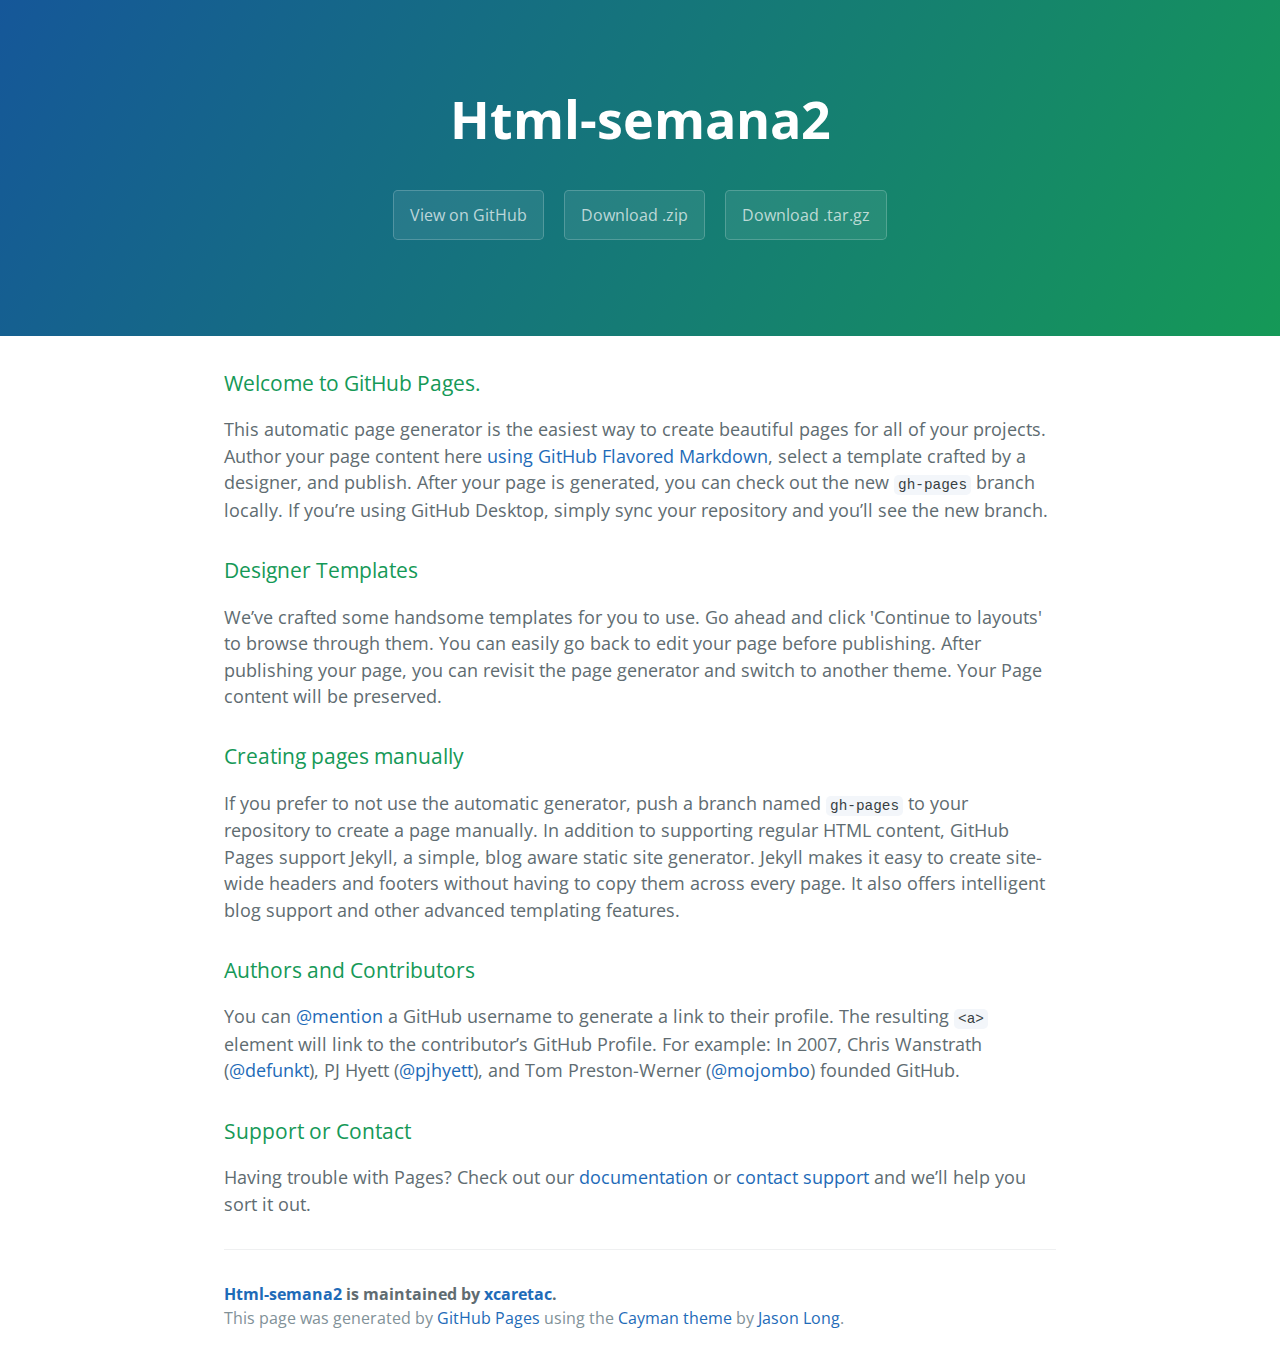
<file: index.html>
<!DOCTYPE html>
<html lang="en-us">
  <head>
    <meta charset="UTF-8">
    <title>Html-semana2 by xcaretac</title>
    <meta name="viewport" content="width=device-width, initial-scale=1">
    <link rel="stylesheet" type="text/css" href="stylesheets/normalize.css" media="screen">
    <link href='https://fonts.googleapis.com/css?family=Open+Sans:400,700' rel='stylesheet' type='text/css'>
    <link rel="stylesheet" type="text/css" href="stylesheets/stylesheet.css" media="screen">
    <link rel="stylesheet" type="text/css" href="stylesheets/github-light.css" media="screen">
  </head>
  <body>
    <section class="page-header">
      <h1 class="project-name">Html-semana2</h1>
      <h2 class="project-tagline"></h2>
      <a href="https://github.com/xcaretac/html-semana2" class="btn">View on GitHub</a>
      <a href="https://github.com/xcaretac/html-semana2/zipball/master" class="btn">Download .zip</a>
      <a href="https://github.com/xcaretac/html-semana2/tarball/master" class="btn">Download .tar.gz</a>
    </section>

    <section class="main-content">
      <h3>
<a id="welcome-to-github-pages" class="anchor" href="#welcome-to-github-pages" aria-hidden="true"><span aria-hidden="true" class="octicon octicon-link"></span></a>Welcome to GitHub Pages.</h3>

<p>This automatic page generator is the easiest way to create beautiful pages for all of your projects. Author your page content here <a href="https://guides.github.com/features/mastering-markdown/">using GitHub Flavored Markdown</a>, select a template crafted by a designer, and publish. After your page is generated, you can check out the new <code>gh-pages</code> branch locally. If you’re using GitHub Desktop, simply sync your repository and you’ll see the new branch.</p>

<h3>
<a id="designer-templates" class="anchor" href="#designer-templates" aria-hidden="true"><span aria-hidden="true" class="octicon octicon-link"></span></a>Designer Templates</h3>

<p>We’ve crafted some handsome templates for you to use. Go ahead and click 'Continue to layouts' to browse through them. You can easily go back to edit your page before publishing. After publishing your page, you can revisit the page generator and switch to another theme. Your Page content will be preserved.</p>

<h3>
<a id="creating-pages-manually" class="anchor" href="#creating-pages-manually" aria-hidden="true"><span aria-hidden="true" class="octicon octicon-link"></span></a>Creating pages manually</h3>

<p>If you prefer to not use the automatic generator, push a branch named <code>gh-pages</code> to your repository to create a page manually. In addition to supporting regular HTML content, GitHub Pages support Jekyll, a simple, blog aware static site generator. Jekyll makes it easy to create site-wide headers and footers without having to copy them across every page. It also offers intelligent blog support and other advanced templating features.</p>

<h3>
<a id="authors-and-contributors" class="anchor" href="#authors-and-contributors" aria-hidden="true"><span aria-hidden="true" class="octicon octicon-link"></span></a>Authors and Contributors</h3>

<p>You can <a href="https://help.github.com/articles/basic-writing-and-formatting-syntax/#mentioning-users-and-teams" class="user-mention">@mention</a> a GitHub username to generate a link to their profile. The resulting <code>&lt;a&gt;</code> element will link to the contributor’s GitHub Profile. For example: In 2007, Chris Wanstrath (<a href="https://github.com/defunkt" class="user-mention">@defunkt</a>), PJ Hyett (<a href="https://github.com/pjhyett" class="user-mention">@pjhyett</a>), and Tom Preston-Werner (<a href="https://github.com/mojombo" class="user-mention">@mojombo</a>) founded GitHub.</p>

<h3>
<a id="support-or-contact" class="anchor" href="#support-or-contact" aria-hidden="true"><span aria-hidden="true" class="octicon octicon-link"></span></a>Support or Contact</h3>

<p>Having trouble with Pages? Check out our <a href="https://help.github.com/pages">documentation</a> or <a href="https://github.com/contact">contact support</a> and we’ll help you sort it out.</p>

      <footer class="site-footer">
        <span class="site-footer-owner"><a href="https://github.com/xcaretac/html-semana2">Html-semana2</a> is maintained by <a href="https://github.com/xcaretac">xcaretac</a>.</span>

        <span class="site-footer-credits">This page was generated by <a href="https://pages.github.com">GitHub Pages</a> using the <a href="https://github.com/jasonlong/cayman-theme">Cayman theme</a> by <a href="https://twitter.com/jasonlong">Jason Long</a>.</span>
      </footer>

    </section>

  
  </body>
</html>
</file>
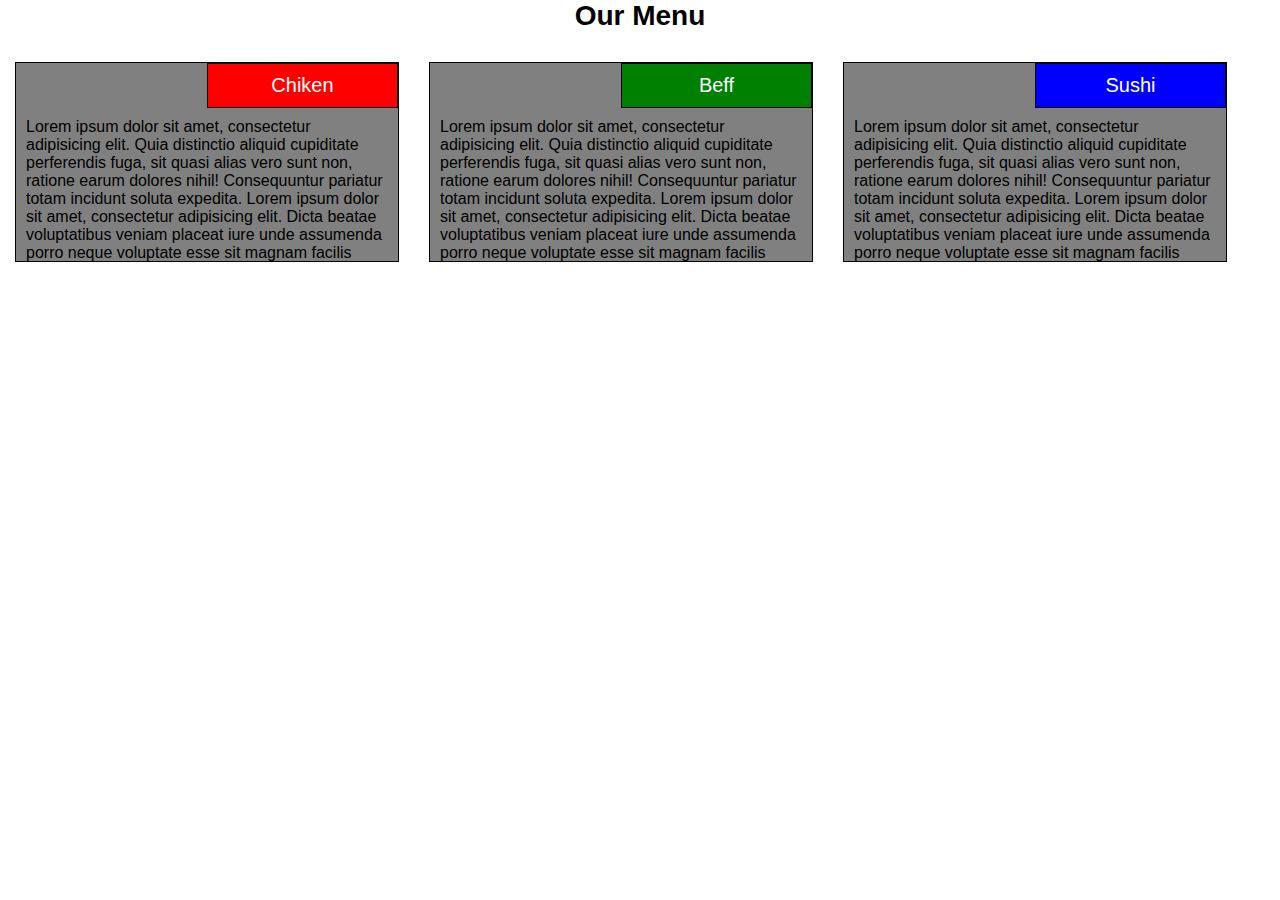
<file: Mod02-Sol/index.html>
<!DOCTYPE html>
<html>
<head>
<meta charset="utf-8">
<meta name="viewport" content="width=device-width, initial-scale=1">
<title>Our menu</title>
<link rel="stylesheet" href="css/styles.css">



</head>
<body>

<h1>Our Menu</h1>
<div class="container dv-div tv-div mv-div">
<p class="menu color1" >Chiken</p>
<p >Lorem ipsum dolor sit amet, consectetur adipisicing elit. Quia distinctio aliquid cupiditate perferendis fuga, sit quasi alias vero sunt non, ratione earum dolores nihil! Consequuntur pariatur totam incidunt soluta expedita. Lorem ipsum dolor sit amet, consectetur adipisicing elit. Dicta beatae voluptatibus veniam placeat iure unde assumenda porro neque voluptate esse sit magnam facilis labore odit, provident a ea! Nulla, minima.Lorem ipsum dolor sit amet, consectetur adipisicing elit. Eius nemo vitae, cupiditate odio magnam reprehenderit esse eum reiciendis repellendus incidunt sequi! Autem, laudantium, accusamus. Doloribus tempora alias minima laborum, provident! </p>
</div>

<div class="container dv-div tv-div mv-div">
<p class="menu color2">Beff</p>
<p class="dv-parrafo tv-parrafo mv-parrafo" >Lorem ipsum dolor sit amet, consectetur adipisicing elit. Quia distinctio aliquid cupiditate perferendis fuga, sit quasi alias vero sunt non, ratione earum dolores nihil! Consequuntur pariatur totam incidunt soluta expedita. Lorem ipsum dolor sit amet, consectetur adipisicing elit. Dicta beatae voluptatibus veniam placeat iure unde assumenda porro neque voluptate esse sit magnam facilis labore odit, provident a ea! Nulla, minima.Lorem ipsum dolor sit amet, consectetur adipisicing elit. Eius nemo vitae, cupiditate odio magnam reprehenderit esse eum reiciendis repellendus incidunt sequi! Autem, laudantium, accusamus. Doloribus tempora alias minima laborum, provident! </p>
</div>

<div class="container dv-div tv-div2 mv-div">
<p class="menu color3">Sushi</p>
<p class="dv-parrafo tv-parrafo2 mv-parrafo">Lorem ipsum dolor sit amet, consectetur adipisicing elit. Quia distinctio aliquid cupiditate perferendis fuga, sit quasi alias vero sunt non, ratione earum dolores nihil! Consequuntur pariatur totam incidunt soluta expedita. Lorem ipsum dolor sit amet, consectetur adipisicing elit. Dicta beatae voluptatibus veniam placeat iure unde assumenda porro neque voluptate esse sit magnam facilis labore odit, provident a ea! Nulla, minima.Lorem ipsum dolor sit amet, consectetur adipisicing elit. Eius nemo vitae, cupiditate odio magnam reprehenderit esse eum reiciendis repellendus incidunt sequi! Autem, laudantium, accusamus. Doloribus tempora alias minima laborum, provident! </p>
</div>

</body>
</html>
</file>
<file: stylesheets/stylesheet.css>
* {
  box-sizing: border-box; }

body {
  padding: 0;
  margin: 0;
  font-family: "Open Sans", "Helvetica Neue", Helvetica, Arial, sans-serif;
  font-size: 16px;
  line-height: 1.5;
  color: #606c71; }

a {
  color: #1e6bb8;
  text-decoration: none; }
  a:hover {
    text-decoration: underline; }

.btn {
  display: inline-block;
  margin-bottom: 1rem;
  color: rgba(255, 255, 255, 0.7);
  background-color: rgba(255, 255, 255, 0.08);
  border-color: rgba(255, 255, 255, 0.2);
  border-style: solid;
  border-width: 1px;
  border-radius: 0.3rem;
  transition: color 0.2s, background-color 0.2s, border-color 0.2s; }
  .btn + .btn {
    margin-left: 1rem; }

.btn:hover {
  color: rgba(255, 255, 255, 0.8);
  text-decoration: none;
  background-color: rgba(255, 255, 255, 0.2);
  border-color: rgba(255, 255, 255, 0.3); }

@media screen and (min-width: 64em) {
  .btn {
    padding: 0.75rem 1rem; } }

@media screen and (min-width: 42em) and (max-width: 64em) {
  .btn {
    padding: 0.6rem 0.9rem;
    font-size: 0.9rem; } }

@media screen and (max-width: 42em) {
  .btn {
    display: block;
    width: 100%;
    padding: 0.75rem;
    font-size: 0.9rem; }
    .btn + .btn {
      margin-top: 1rem;
      margin-left: 0; } }

.page-header {
  color: #fff;
  text-align: center;
  background-color: #159957;
  background-image: linear-gradient(120deg, #155799, #159957); }

@media screen and (min-width: 64em) {
  .page-header {
    padding: 5rem 6rem; } }

@media screen and (min-width: 42em) and (max-width: 64em) {
  .page-header {
    padding: 3rem 4rem; } }

@media screen and (max-width: 42em) {
  .page-header {
    padding: 2rem 1rem; } }

.project-name {
  margin-top: 0;
  margin-bottom: 0.1rem; }

@media screen and (min-width: 64em) {
  .project-name {
    font-size: 3.25rem; } }

@media screen and (min-width: 42em) and (max-width: 64em) {
  .project-name {
    font-size: 2.25rem; } }

@media screen and (max-width: 42em) {
  .project-name {
    font-size: 1.75rem; } }

.project-tagline {
  margin-bottom: 2rem;
  font-weight: normal;
  opacity: 0.7; }

@media screen and (min-width: 64em) {
  .project-tagline {
    font-size: 1.25rem; } }

@media screen and (min-width: 42em) and (max-width: 64em) {
  .project-tagline {
    font-size: 1.15rem; } }

@media screen and (max-width: 42em) {
  .project-tagline {
    font-size: 1rem; } }

.main-content :first-child {
  margin-top: 0; }
.main-content img {
  max-width: 100%; }
.main-content h1, .main-content h2, .main-content h3, .main-content h4, .main-content h5, .main-content h6 {
  margin-top: 2rem;
  margin-bottom: 1rem;
  font-weight: normal;
  color: #159957; }
.main-content p {
  margin-bottom: 1em; }
.main-content code {
  padding: 2px 4px;
  font-family: Consolas, "Liberation Mono", Menlo, Courier, monospace;
  font-size: 0.9rem;
  color: #383e41;
  background-color: #f3f6fa;
  border-radius: 0.3rem; }
.main-content pre {
  padding: 0.8rem;
  margin-top: 0;
  margin-bottom: 1rem;
  font: 1rem Consolas, "Liberation Mono", Menlo, Courier, monospace;
  color: #567482;
  word-wrap: normal;
  background-color: #f3f6fa;
  border: solid 1px #dce6f0;
  border-radius: 0.3rem; }
  .main-content pre > code {
    padding: 0;
    margin: 0;
    font-size: 0.9rem;
    color: #567482;
    word-break: normal;
    white-space: pre;
    background: transparent;
    border: 0; }
.main-content .highlight {
  margin-bottom: 1rem; }
  .main-content .highlight pre {
    margin-bottom: 0;
    word-break: normal; }
.main-content .highlight pre, .main-content pre {
  padding: 0.8rem;
  overflow: auto;
  font-size: 0.9rem;
  line-height: 1.45;
  border-radius: 0.3rem; }
.main-content pre code, .main-content pre tt {
  display: inline;
  max-width: initial;
  padding: 0;
  margin: 0;
  overflow: initial;
  line-height: inherit;
  word-wrap: normal;
  background-color: transparent;
  border: 0; }
  .main-content pre code:before, .main-content pre code:after, .main-content pre tt:before, .main-content pre tt:after {
    content: normal; }
.main-content ul, .main-content ol {
  margin-top: 0; }
.main-content blockquote {
  padding: 0 1rem;
  margin-left: 0;
  color: #819198;
  border-left: 0.3rem solid #dce6f0; }
  .main-content blockquote > :first-child {
    margin-top: 0; }
  .main-content blockquote > :last-child {
    margin-bottom: 0; }
.main-content table {
  display: block;
  width: 100%;
  overflow: auto;
  word-break: normal;
  word-break: keep-all; }
  .main-content table th {
    font-weight: bold; }
  .main-content table th, .main-content table td {
    padding: 0.5rem 1rem;
    border: 1px solid #e9ebec; }
.main-content dl {
  padding: 0; }
  .main-content dl dt {
    padding: 0;
    margin-top: 1rem;
    font-size: 1rem;
    font-weight: bold; }
  .main-content dl dd {
    padding: 0;
    margin-bottom: 1rem; }
.main-content hr {
  height: 2px;
  padding: 0;
  margin: 1rem 0;
  background-color: #eff0f1;
  border: 0; }

@media screen and (min-width: 64em) {
  .main-content {
    max-width: 64rem;
    padding: 2rem 6rem;
    margin: 0 auto;
    font-size: 1.1rem; } }

@media screen and (min-width: 42em) and (max-width: 64em) {
  .main-content {
    padding: 2rem 4rem;
    font-size: 1.1rem; } }

@media screen and (max-width: 42em) {
  .main-content {
    padding: 2rem 1rem;
    font-size: 1rem; } }

.site-footer {
  padding-top: 2rem;
  margin-top: 2rem;
  border-top: solid 1px #eff0f1; }

.site-footer-owner {
  display: block;
  font-weight: bold; }

.site-footer-credits {
  color: #819198; }

@media screen and (min-width: 64em) {
  .site-footer {
    font-size: 1rem; } }

@media screen and (min-width: 42em) and (max-width: 64em) {
  .site-footer {
    font-size: 1rem; } }

@media screen and (max-width: 42em) {
  .site-footer {
    font-size: 0.9rem; } }
</file>
<file: stylesheets/github-light.css>
/*
The MIT License (MIT)

Copyright (c) 2015 GitHub, Inc.

Permission is hereby granted, free of charge, to any person obtaining a copy
of this software and associated documentation files (the "Software"), to deal
in the Software without restriction, including without limitation the rights
to use, copy, modify, merge, publish, distribute, sublicense, and/or sell
copies of the Software, and to permit persons to whom the Software is
furnished to do so, subject to the following conditions:

The above copyright notice and this permission notice shall be included in all
copies or substantial portions of the Software.

THE SOFTWARE IS PROVIDED "AS IS", WITHOUT WARRANTY OF ANY KIND, EXPRESS OR
IMPLIED, INCLUDING BUT NOT LIMITED TO THE WARRANTIES OF MERCHANTABILITY,
FITNESS FOR A PARTICULAR PURPOSE AND NONINFRINGEMENT. IN NO EVENT SHALL THE
AUTHORS OR COPYRIGHT HOLDERS BE LIABLE FOR ANY CLAIM, DAMAGES OR OTHER
LIABILITY, WHETHER IN AN ACTION OF CONTRACT, TORT OR OTHERWISE, ARISING FROM,
OUT OF OR IN CONNECTION WITH THE SOFTWARE OR THE USE OR OTHER DEALINGS IN THE
SOFTWARE.

*/

.pl-c /* comment */ {
  color: #969896;
}

.pl-c1      /* constant, markup.raw, meta.diff.header, meta.module-reference, meta.property-name, support, support.constant, support.variable, variable.other.constant */,
.pl-s .pl-v /* string variable */ {
  color: #0086b3;
}

.pl-e  /* entity */,
.pl-en /* entity.name */ {
  color: #795da3;
}

.pl-s .pl-s1 /* string source */,
.pl-smi      /* storage.modifier.import, storage.modifier.package, storage.type.java, variable.other, variable.parameter.function */ {
  color: #333;
}

.pl-ent /* entity.name.tag */ {
  color: #63a35c;
}

.pl-k /* keyword, storage, storage.type */ {
  color: #a71d5d;
}

.pl-pds              /* punctuation.definition.string, string.regexp.character-class */,
.pl-s                /* string */,
.pl-s .pl-pse .pl-s1 /* string punctuation.section.embedded source */,
.pl-sr               /* string.regexp */,
.pl-sr .pl-cce       /* string.regexp constant.character.escape */,
.pl-sr .pl-sra       /* string.regexp string.regexp.arbitrary-repitition */,
.pl-sr .pl-sre       /* string.regexp source.ruby.embedded */ {
  color: #183691;
}

.pl-v /* variable */ {
  color: #ed6a43;
}

.pl-id /* invalid.deprecated */ {
  color: #b52a1d;
}

.pl-ii /* invalid.illegal */ {
  background-color: #b52a1d;
  color: #f8f8f8;
}

.pl-sr .pl-cce /* string.regexp constant.character.escape */ {
  color: #63a35c;
  font-weight: bold;
}

.pl-ml /* markup.list */ {
  color: #693a17;
}

.pl-mh        /* markup.heading */,
.pl-mh .pl-en /* markup.heading entity.name */,
.pl-ms        /* meta.separator */ {
  color: #1d3e81;
  font-weight: bold;
}

.pl-mq /* markup.quote */ {
  color: #008080;
}

.pl-mi /* markup.italic */ {
  color: #333;
  font-style: italic;
}

.pl-mb /* markup.bold */ {
  color: #333;
  font-weight: bold;
}

.pl-md /* markup.deleted, meta.diff.header.from-file */ {
  background-color: #ffecec;
  color: #bd2c00;
}

.pl-mi1 /* markup.inserted, meta.diff.header.to-file */ {
  background-color: #eaffea;
  color: #55a532;
}

.pl-mdr /* meta.diff.range */ {
  color: #795da3;
  font-weight: bold;
}

.pl-mo /* meta.output */ {
  color: #1d3e81;
}
</file>
<file: Mod02-Sol/css/styles.css>
*{
  box-sizing: border-box;
  margin: 0;
  padding:0;
  font-family: "Lucida Sans Unicode", "Lucida Grande", sans-serif;
}
h1 {
  font-size: 175%;
  text-align:center;
  margin-bottom: 15px;
}

p {
  margin-bottom: 15px;
  clear: right;
  margin: 10px;
}
div{
  padding: 0px;
  background-color: gray;
  border: 1px solid black;
  margin: 15px;
  height: 200px;
  overflow: hidden;
  float: left;
}

.menu{
  font-size: 125%;
  margin: 0px 0px 10px 0px;
  padding: 10px;
  border: 1px solid black;
  float: right;
  width: 50% ; 
  text-align: center;
  color: white;
}
.color1{
  background-color: red;
}
.color2{
  background-color: green;
}
.color3{
  background-color: blue;
}

/*********** Desktop View ********/
@media (min-width: 992px){
  .dv-div {
    width: 30%;
  }
}
/*********** Tablet View *********/
@media (min-width: 768px) and (max-width: 991px) {
 .tv-div {
    width: 45%;
  }
  .tv-div2{
    width: 94%;
  }
}
/*********** Mobile View *********/
@media (max-width: 767px) {
  .mv-div {
    width: 95%;
  }
}
/*
  .dv-menu {
    background-color: red;

  }
  */
</file>
